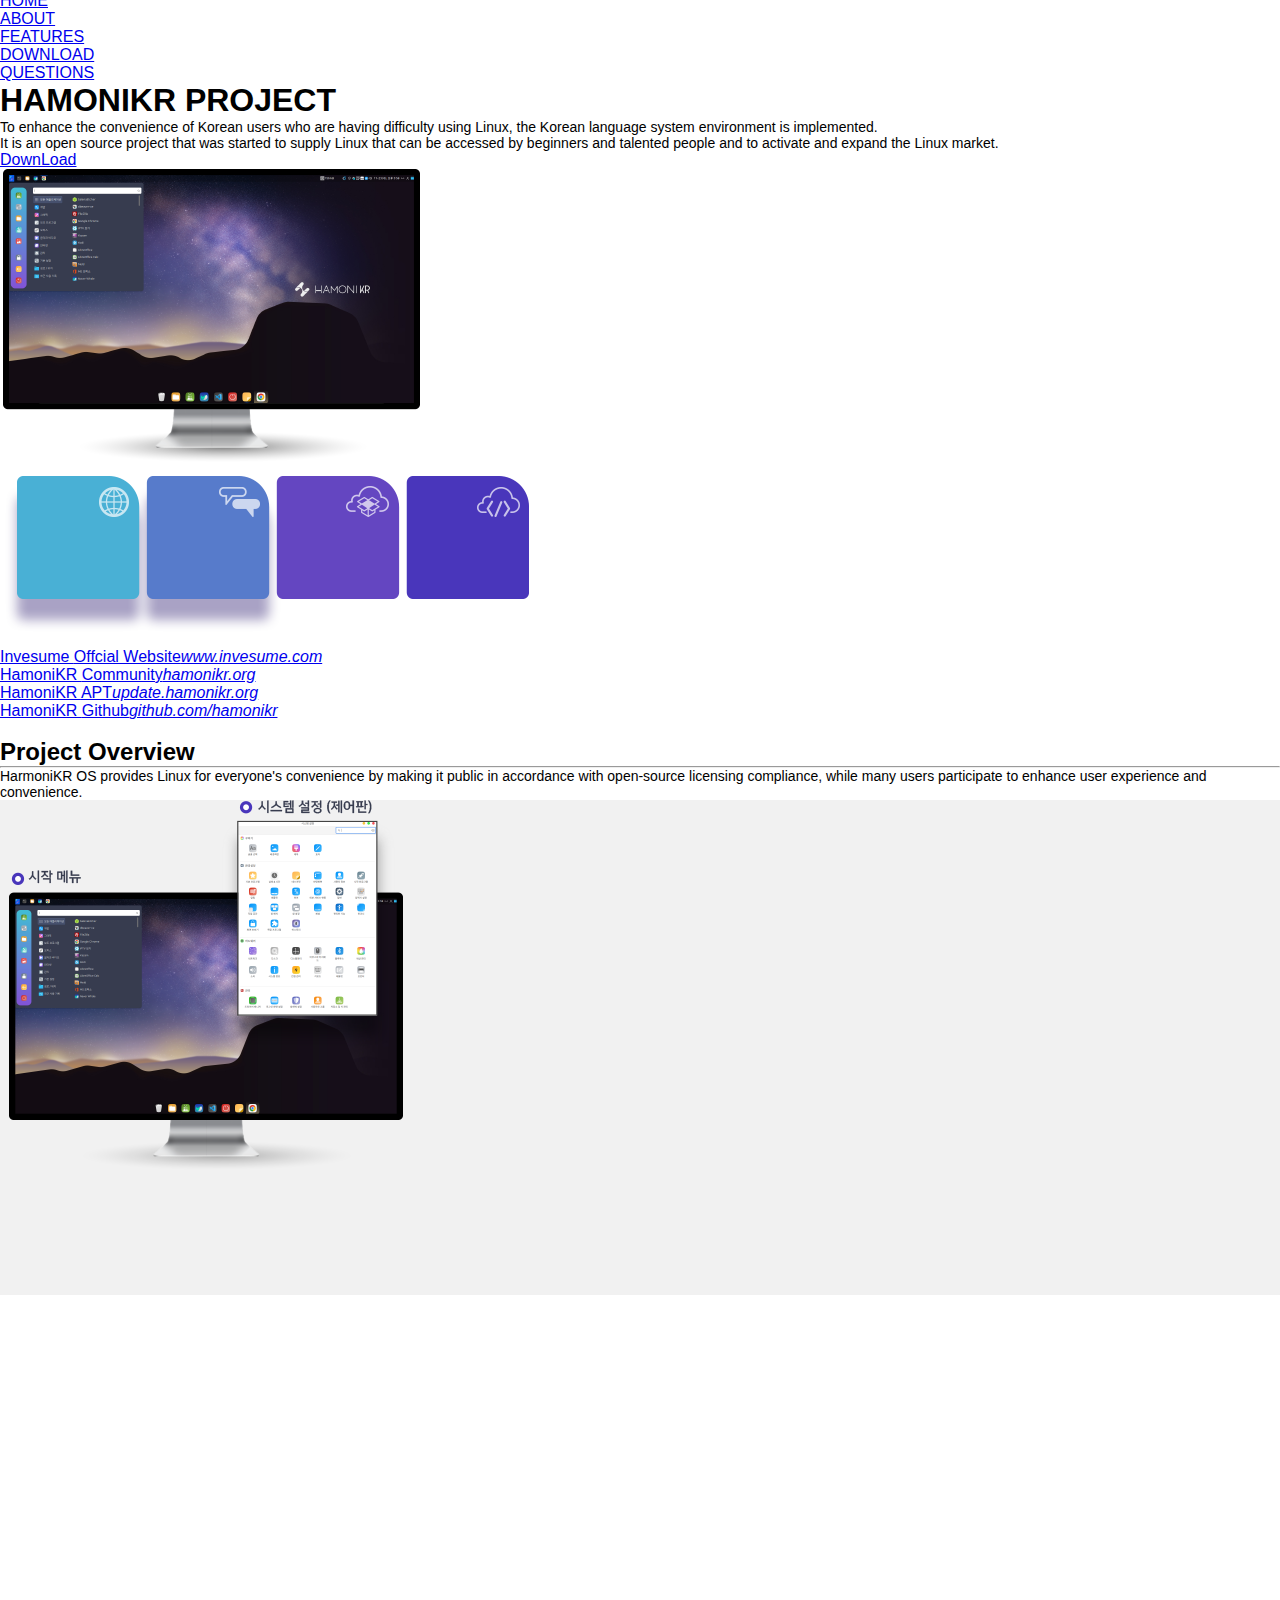
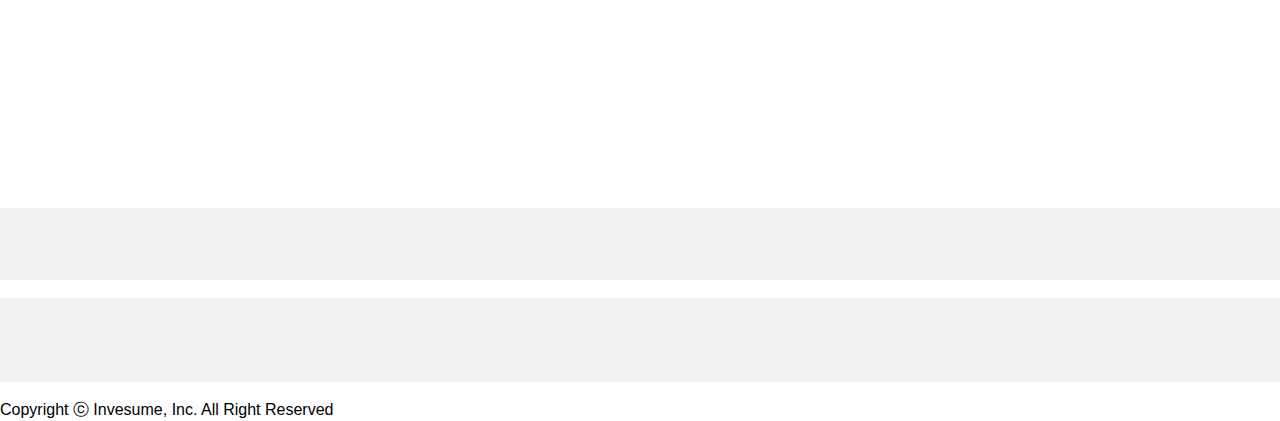
<file: index.html>
<!DOCTYPE html>
<html lang="en">
​
<head>
  <meta charset="utf-8" />
  <meta name="viewport" content="width=device-width, initial-scale=1, shrink-to-fit=no" />
  <meta name="description" content="" />
  <meta name="author" content="" />
  <title>하모니카 프로젝트 HAMONIKR PROJECT</title>
  <meta name="keywords" content="invesume, 인베슘, 개방형OS, 하모니카OS, 원격 PC 통합관리, 하모나이즈, 화상회의, 하모니아미디어위버">
  <meta name="description" content="invesume, 인베슘, 개방형OS, 하모니카OS, 원격 PC 통합관리, 하모나이즈, 화상회의, 하모니아미디어위버">
  <meta property="og:description" content="invesume, 인베슘, 개방형OS, 하모니카OS, 원격 PC 통합관리, 하모나이즈, 화상회의, 하모니아미디어위버">
  <link rel="image_src" href="images/mobile_logo.png" />
  <link href="css/style.css" rel="stylesheet" />
</head>
​
<body id="page-top">
  <!-- Navigation-->
  <nav class="navbar navbar-expand-lg navbar-light fixed-top py-3" id="mainNav">
    <div class="container">
      <a class="navbar-brand js-scroll-trigger" href="#page-top">
        <img src="images/logo.png" />
      </a>
      <button class="navbar-toggler navbar-toggler-right" type="button" data-toggle="collapse" data-target="#navbarResponsive" aria-controls="navbarResponsive" aria-expanded="false" aria-label="Toggle navigation"><span class="navbar-toggler-icon"></span></button>
      <div class="collapse navbar-collapse" id="navbarResponsive">
        <ul class="navbar-nav ml-auto my-2 my-lg-0">
          <li class="nav-item"><a class="nav-link js-scroll-trigger" href="#home">HOME</a></li>
          <li class="nav-item"><a class="nav-link js-scroll-trigger" href="#about">ABOUT</a></li>
          <li class="nav-item"><a class="nav-link js-scroll-trigger" href="#features">FEATURES</a></li>
          <li class="nav-item"><a class="nav-link js-scroll-trigger" href="#download">DOWNLOAD</a></li>
          <li class="nav-item"><a class="nav-link js-scroll-trigger" href="#question">QUESTIONS</a></li>
        </ul>
      </div>
    </div>
  </nav>
  <!-- Masthead-->
  <header class="masthead" id="home" >
    <div class="container h-100" >
      <h1 class="visual_text01 wow fadeInUp" data-wow-delay="0.1s">
        <span>HAMONIKR PROJECT</span>
      </h1>
      <p class="visual_text02 wow fadeInUp" data-wow-delay="0.2s">
        To enhance the convenience of Korean users who are having difficulty using Linux, the Korean language system environment is implemented.<br>
        It is an open source project that was started to supply Linux that can be accessed by beginners and talented people and to activate and expand the Linux market.
      </p>
      <a class="btn_download wow fadeInUp" data-wow-delay="0.3s" href="https://hamonikr.org/download_TAEBAEK" target="_blank">DownLoad</a>
      <div class="visual">
        <div class="v01 wow fadeInUp" data-wow-delay="0.1s"><img src="images/visual_01.png" /></div>
        <div class="v02 wow fadeInUp" data-wow-delay="0.5s"><img src="images/visual_02.png" /></div>
        <ul class="v03 wow fadeInUp" data-wow-delay="0.5s">
          <li><a href="https://www.invesume.com" target="_blank">Invesume <span>Offcial Website</span><em>www.invesume.com</em></a></li>
          <li><a href="https://hamonikr.org" target="_blank">HamoniKR <span>Community</span><em>hamonikr.org</em></a></li>
          <li><a href="https://update.hamonikr.org" target="_blank">HamoniKR <span>APT</span><em>update.hamonikr.org</em></a></li>
          <li><a href="https://github.com/hamonikr" target="_blank">HamoniKR <span>Github</span><em>github.com/hamonikr</em></a></li>
        </ul>
      </div>
    </div>
  </header>
​
​
  <!-- About section-->
  <section class="page-section-1" id="about">
    <div class="container">
      <div class="txt_center w500  wow fadeInUp" data-wow-delay="0.8s">
        <h2>Project Overview</h2>
        <hr class="divider light my-4" />
        <p>HarmoniKR OS provides Linux for everyone's convenience by making it public in accordance with open-source licensing compliance, 
        while many users participate to enhance user experience and convenience.</p>
      </div>
      <div class="about">
        <div class="about_01 wow fadeInUp" data-wow-delay="0.9s">
          <img src="images/main_01.png" />
        </div>
        <ul class="about_02">
          <li class="num1 wow fadeInUp" data-wow-delay="0.9s">
            <span>Based on Linux Mint OS</span>
            Linux Mint is the Ubuntu-affiliated OS that consistently ranks first
            among many operating system distribution users.
            Unlike the Debian series, the distribution focuses on user convenience.
            Windows users can also use it easily.
          </li>
          <li class="num2 wow fadeInUp" data-wow-delay="1s">
            <span>Convenient user experience</span>
           Among the software that has been well received and used by domestic and foreign LinuxOS and open source SW users,
           it provides the most suitable and useful software for the domestic OS user environment.
          </li>
          <li class="num3 wow fadeInUp" data-wow-delay="1.1s">
            <span>Standard and Universality</span>
            HarmoniKR OS provides continuous and reliable technical support to ensure compliance with international 
            and domestic standards to prevent user experience disruption and ensure the portability of applications operating in an open OS environment.
          </li>
        </ul>
      </div>
    </div>
  </section>
​
  <section class="page-section bg_gray">
    <div class="container">
      <ul class="features_list">
        <li class="wow fadeInUp" data-wow-delay="1.2s">
          <img src="images/ddaily_logo.png" />
          <a href="http://www.ddaily.co.kr/news/article/?no=182933" target="_blank">
            <span>Department of Defense PC OS Adopting 'HarmoniKR' It will be installed on 12,500 PCs.</span>
            <p>http://www.ddaily.co.kr/news/article/?no=182933</p>
          </a>
        </li>
        <li class="wow fadeInUp" data-wow-delay="1.3s">
          <img src="images/oss_logo.png" />
          <a href="https://www.oss.kr/oss_case/show/70aba94f-982c-4ab3-9e00-9091a59b24a0" target="_blank">
            <span>National Police Agency - OpenOS 'HarmoniKR' based 'Camcoder Control Video Editing Program'</span>
            <p>https://www.oss.kr/oss_case/show/70aba94f-982c-4ab3-9e00-9091a59b24a0</p>
          </a>
        </li>
        <li class="wow fadeInUp" data-wow-delay="1.4s">
          <img src="images/etnews-logo.png" />
          <a href="https://www.etnews.com/20221118000102" target="_blank">
            <span>Release 'HamoniKR OS 6.0 Taebaek'
              <!-- 높이 맞추는 용도 -->
              &nbsp;&nbsp;&nbsp;&nbsp;&nbsp;&nbsp;&nbsp;&nbsp;&nbsp;&nbsp;
              &nbsp;&nbsp;&nbsp;&nbsp;&nbsp;&nbsp;&nbsp;&nbsp;&nbsp;&nbsp;
              &nbsp;&nbsp;&nbsp;&nbsp;&nbsp;&nbsp;&nbsp;&nbsp;&nbsp;&nbsp;
              &nbsp;&nbsp;&nbsp;&nbsp;&nbsp;&nbsp;&nbsp;&nbsp;&nbsp;&nbsp;
              &nbsp;&nbsp;&nbsp;&nbsp;&nbsp;&nbsp;&nbsp;&nbsp;&nbsp;&nbsp;
              &nbsp;&nbsp;&nbsp;&nbsp;&nbsp;&nbsp;&nbsp;&nbsp;&nbsp;&nbsp;
            </span>
            <p>https://www.etnews.com/20221118000102</p>
          </a>
        </li>
      </ul>
    </div>
  </section>
​
​
  <section class="page-section" id="features">
    <div class="container text-center wow fadeInUp" data-wow-delay="1.5s">
      <h2>HarmoniKR OS Features</h2>
      <hr class="divider light my-4" />
      <ul class="features_list2">
        <li class="num1">
          <span>Simple installation</span>
          HarmoniKR OS has consistently repeated tests and improvements to value user experience and enhance convenience. 
          Users' convenience and stability are also high as they listen to and apply the opinions of harmonica community users.
        </li>
        <li class="num2">
          <span>Open source Project</span>
			HarmoniKR is an open-source project that everyone uses and wants to grow together into a better OS. 
			Anyone can fix the inconvenience and make up for the good features.
        </li>
        <li class="num3">
          <span>Convenient</span>
         	It has secured application portability and general availability by providing the most suitable and useful SW for OS Korean translation and domestic OS user environment and complying with international and domestic standards.
        </li>
        <li class="num4">
          <span>An active community</span>
          HarmoniKR OS is distributed through the harmoniKR community, a group of users who love open source culture, and is free to share opinions from beginners to experts.
        </li>
      </ul>
    </div>
  </section>
​
  <section class="page-section download" id="download">
    <div class="container text-center wow fadeInUp" data-wow-delay="1.4s">
      <div id="total_count" class="count">loading...</div>
      <div class="down_text1">Cumulative Downloads</div>
      <a href="https://hamonikr.org/download_TAEBAEK" class="btn_download2" target="_blank">DOWNLOAD</a>
      <div class="down_text2">Download it now</div>
    </div>
  </section>
​
​
  <section class="page-section2 contact" id="question">
    <div class="container text-center wow fadeInUp" data-wow-delay="1.5s">
      <h2 style="color:#fff!important;">Questions</h2>
      <hr class="divider light my-4" />
      <div class="txt_center w500" style="color:#fff;">
        If you have a bug report or an opinion of improvement on harmoniKR, 
        we will communicate freely on the channel below and create a harmoniKR that everyone wants to use.
      </div>
      <div class="con_btn">
        <a href="https://hamonikr.org" target="_blank" class="btn_contact num1">Community</a>
        <a href="https://hamonikr.slack.com" target="_blank" class="btn_contact num2">SLACK</a>
      </div>
​
    </div>
  </section>
​
​
  <!-- Footer-->
  <footer class="ha-footer">
    <div class="container text-center">
     Copyright ⓒ Invesume, Inc. All Right Reserved
    </div>
  </footer>
  
  <!-- JS-->
  <script src="js/jquery.min.js"></script>
  <script src="js/bootstrap.bundle.min.js"></script>
  <script src="js/jquery.easing.min.js"></script>
  <script src="js/scripts.js"></script>
  <script src="js/wow.min.js"></script>
  <script>
    new WOW().init();
  </script>
</body>
</html>
</file>
<file: css/style.css>
/*
Theme Name: Bent
Author: Allie
Version: 1.0
URL: http://designscrazed.org/
*/

/* Table of Content
==================================================
  1. COMMON STYLES
  2. SECTION HOME 
  3. SECTION ABOUT
  4. SECTION VIDEO
  5. SECTION TESTIMONIAL
  6. SECTION FEATURES 
  7. SECTION CALL TO ACTION
  8. SECTION APPS SCREEN 
  9. SECTION FUN FACTS 
  10. SECTION DOWNLOAD 
  11. SECTION CONTACT 
  12. SECTION SUBSCRIBE
  13. SECTION FOOTER 

*/
* {
    margin: 0;
    padding: 0;
}
body {
    font-family: 'Raleway', sans-serif;
    overflow-y: scroll;
    overflow-x: hidden;
}
p {
    font-family: 'Raleway', sans-serif;
    font-size: 14px;
}
/*---------------------------------------
   COMMON STYLES             
-----------------------------------------*/

.section_title {
    padding-top: 90px;
    padding-bottom: 50px;
}
.section_title h2 {
    text-transform: uppercase;
    text-align: center;
    position: relative;
    color: #333;
    font-size: 30px;
    font-weight: 400;
}
.section_title h2:after {
    content: "";
    position: absolute;
    bottom: -20px;
    width: 60px;
    height: 1px;
    background-color: #f39c12;
    left: 50%;
    margin-left: -30px;
}
.section_title p {
    text-align: center;
    margin-top: 45px;
    color: #333;
    font-size: 18px;
    line-height: 28px;
    font-weight: 300;
}
.parallax {
    background-attachment: fixed !important;
    background-position: center center;
    background-repeat: no-repeat;
    background-size: cover;
}
/*---------------------------------------
   SECTION HOME              
-----------------------------------------*/
/*menu*/

.header h2 {
    height: 0px;
    margin: 0px;
}
.navbar {
    margin-top: -100px
}
.navbar-brand {
    padding: 9px 15px;
}
@media(min-width:768px) {
    .navbar-default {
        background-color: transparent;
    }
    .navbar-default .navbar-nav>li>a {
        color: #B5B5B5;
        font-family: 'Raleway', sans-serif;
    }
    .navbar-default .navbar-nav>li>a:hover {
        color: #f39c12;
    }
    .navbar-default .navbar-nav>li>a:focus {
        color: #B5B5B5;
    }
    .navbar-default {
        -webkit-transition: all 1s;
        -moz-transition: all 1s;
        -o-transition: all 1s;
        transition: all 1s;
        z-index: 110;
    }
    .navbar-brand img {
        padding-top: 25px;
        height: 45px;
        -webkit-transition: all 1s;
        -moz-transition: all 1s;
        -o-transition: all 1s;
        transition: all 1s;
    }
    .navbar-default .navbar-nav>li>a {
        -webkit-transition: all 1s;
        -moz-transition: all 1s;
        -o-transition: all 1s;
        transition: all 1s;
    }
    .navbar-nav>li>a {
        padding-top: 45px;
    }
}
@media (max-width: 768px) {
    .navbar-brand img {} .navbar-default {
      /*  background-color: #fff !important; */
    }
}
.navbar-default .navbar-nav>.active>a,
.navbar-default .navbar-nav>.active>a:hover,
.navbar-default .navbar-nav>.active>a:focus {
    background: transparent;
    color: #f39c12;
}
.header {
    background: url(../images/home.jpg);
    background-size: cover;
	background-repeat: no-repeat;
}
.header .section_overlay {
    background-color: rgba(33, 33, 33, .75);
}
.logo{
    padding-bottom: 50px;
}
.home_text{
    text-align: left;
}
.home-iphone{
    text-align: right;
}
.home-iphone img{
    width: 100%;
}

@media (max-width: 768px){
    .home-iphone{
        display: none;
    }
    .home_text{
        text-align: center;
    }

}
.home_text h1 {
    color: #fff;
    text-transform: uppercase;
    font-size: 35px;
    font-weight: 300;
    line-height: 45px;
    padding-top: 30px
}
.home_text p {
    color: #fff;
    font-size: 17px;
    line-height: 28px;
    margin-top: 0px;
    font-weight: 300;
}
.download-btn {
    margin-top: 90px;
    margin-bottom: 50px;
    text-align: center;
}
.home-btn,
.home-btn:focus,
.home-btn:active,
.home-btn:visited {
    background: transparent;
    border-color: #f39c12;
    color: #f39c12;
    padding-top: 10px;
    padding-bottom: 10px;
    padding-left: 30px;
    padding-right: 30px;
    font-size: 19px;
    text-transform: uppercase;
    border-radius: 3px;
    -webkit-transition: all 1s;
    -moz-transition: all 1s;
    -o-transition: all 1s;
    transition: all 1s;
}
.home-btn:hover {
    background-color: #f39c12;
    color: #fff;
}
.tuor,
.tuor:focus,
tuor:active,
tuor:visited {
    color: #A9ADB0;
    margin-left: 20px;
    text-transform: uppercase;
    font-size: 19px;
    font-weight: 500;
    background: transparent;
    -webkit-transition: all 1s;
    -moz-transition: all 1s;
    -o-transition: all 1s;
    transition: all 1s;
}
.tuor:hover {
    color: #fff;
}
.tuor i {
    font-size: 20px;
    padding-left: 5px;
    color: #f39c12;
}



/*---------------------------------------
   SECTION ABOUT              
-----------------------------------------*/



.about {
    background: #F1F1F1;
}
.inner_about_area {
    padding-top: 50px;
}
.inner_about_title {
    padding-bottom: 50px;
}
.inner_about_title h2 {
    text-transform: uppercase;
    font-weight: 800;
    font-size: 30px;
    line-height: 37px;
    position: relative;
}
.inner_about_title h2:after {
    content: "";
    position: absolute;
    bottom: -12px;
    left: 0;
    width: 70px;
    background: #f39c12;
    height: 1px;
}
.inner_about_title p {
    font-size: 19px;
    line-height: 24px;
    margin-top: 40px;
}
.inner_about_desc {} .single_about_area {
    position: relative;
    padding-bottom: 4px;
    padding-left: 80px;
}
.single_about_area div {
    position: absolute;
    top: 0px;
    left: 0px;
}
.single_about_area div i {
    font-size: 55px;
    color: #BABABA;
    -webkit-transition: all 1s;
    -moz-transition: all 1s;
    -o-transition: all 1s;
    transition: all 1s;
}
.single_about_area h3 {
    color: #343434;
    text-transform: uppercase;
    font-size: 20px;
    font-weight: 800;
}
.single_about_area p {
    color: #727272;
    font-size: 15px;
}
.single_about_area:hover div i {
    color: #f39c12;
}
.about_phone img {} @media (min-width: 991px) and (max-width: 1200px) {
    .about_phone img {
        margin-top: 184px;
        width: 80%;
        margin-right: 20%
    }
}
/*---------------------------------------
   SECTION VIDEO              
-----------------------------------------*/

.video_area {
    background: #e4e4e4;
    padding-bottom: 140px;
    padding-top: 120px;
}
.video_title {
    padding-bottom: 30px;
}
.video_title h2 {
    text-transform: uppercase;
    font-weight: 800;
    font-size: 30px;
    line-height: 37px;
    position: relative;
    margin-top: 0px;
}
.video_title h2:after {
    content: "";
    position: absolute;
    bottom: -12px;
    left: 0;
    width: 70px;
    background: #f39c12;
    height: 1px;
}
.video_title p {
    font-size: 18px;
    line-height: 28px;
    margin-top: 40px;
    color: #333;
    font-weight: 300;
}
.btn-video,
.btn-video:active,
.btn-video:focus,
.btn-video:visited {
    background: transparent;
    border: 1px solid #929292;
    color: #686868;
    border-radius: 3px;
    padding: 12px 35px;
    text-transform: uppercase;
    -webkit-transition: all 1s;
    -moz-transition: all 1s;
    -o-transition: all 1s;
    transition: all 1s;
}
.btn-video:hover {
    background: #f39c12;
    color: #fff;
    border: 1px solid #f39c12;
}
.video {} .video iframe {
    width: 100%;
    border: 1px solid #999999;
    padding: 5px;
}
/*---------------------------------------
   SECTION TESTIMONIAL              
-----------------------------------------*/

#owl-demo .item {
    margin-left: 90px;
    margin-right: 90px;
    margin-bottom: 50px;
}
#owl-demo .item img {
    display: block;
    width: 100%;
    height: auto;
}
.testimonial {
    background: url(../images/testimonial.jpg);
    background-size: cover;
    background-repeat: no-repeat;
}
.testimonial .section_overlay {
    background: rgba(0, 0, 0, .6);
    padding-top: 80px;
    padding-bottom: 80px;
}
.carousel-indicators {
    bottom: -8px;
}
div.carousel-inner .item img {
    border: 2px solid #f39c12;
    border-radius: 50%;
    padding: 3px;
}
.testimonial_caption {
    padding-bottom: 70px;
}
.testimonial_caption p {
    color: #D8D8D8;
    font-size: 18px;
    line-height: 27px;
    padding-top: 50px;
}
.testimonial_caption h2 {
    color: #f39c12;
    text-transform: uppercase;
    font-weight: 900;
    font-size: 30px;
    margin-top: 25px;
}
.testimonial_caption h4 {
    color: #f39c12
}
.testimonial_caption h4 span {
    color: #D8D8D8;
    font-style: italic;
    font-weight: 300;
}
.testimonial ol.carousel-indicators li {
    width: 12px;
    height: 12px;
    border: 1px solid #f39c12;
    margin: 1PX
}
.testimonial ol.carousel-indicators li.active {
    width: 12px;
    height: 12px;
    border: 0px solid #f39c12;
    background: #f39c12;
}
/*---------------------------------------
   SECTION FEATURES              
-----------------------------------------*/

.features {
    background-color: #f1f1f1
}
.feature_inner {
    padding-top: 30px;
    padding-bottom: 70px;
}
.feature_iphone {} .feature_iphone img {
    width: 100%;
}
.right_single_feature {
    position: relative;
    padding-left: 90px;
    margin-bottom: 65px;
    margin-top: 35px;
}
.right_single_feature div {
    position: absolute;
    font-size: 40px;
    color: #f39c12;
    left: 0;
    width: 90px;
    height: 90px;
    text-align: center;
    top: -8px;
}
.right_single_feature h3 {
    text-transform: uppercase;
    font-size: 25px;
    font-weight: 700;
    margin-bottom: 21px;
    color: #333333;
}
.right_single_feature h3 span {
    color: #f39c12;
}
.right_single_feature p {
    color: #333;
    font-size: 16px;
    font-weight: 300;
    line-height: 25px;
}
/*left feature*/

.left_single_feature {
    position: relative;
    padding-right: 90px;
    margin-bottom: 65px;
    text-align: right;
    margin-top: 35px;
}
.left_single_feature div {
    position: absolute;
    font-size: 40px;
    color: #f39c12;
    right: 0;
    width: 90px;
    height: 90px;
    text-align: center;
    top: -8px;
}
.left_single_feature h3 {
    text-transform: uppercase;
    font-size: 25px;
    font-weight: 700;
    margin-bottom: 21px;
    color: #333333;
}
.left_single_feature h3 span {
    color: #f39c12;
}
.left_single_feature p {
    color: #333;
    font-size: 16px;
    font-weight: 300;
    line-height: 25px;
}
.right_no_padding {
    padding-left: 15px;
}
.left_no_padding {
    padding-right: 15px;
}
@media (min-width: 991px) and (max-width: 1200px) {
    .right_single_feature {
        margin-left: -60px;
    }
    .left_single_feature {
        margin-right: -60px;
    }
    .feature_iphone {
        margin-top: 35px;
    }
    .right_single_feature h3,
    .left_single_feature h3 {
        margin-top: 0px;
        margin-bottom: 15px;
    }
}


/*---------------------------------------
   SECTION CALL TO ACTION              
-----------------------------------------*/

.call_to_action {
    background-color: #1a1a1a;
    padding-top: 100px;
    padding-bottom: 100px;
}
.call_to_action p {
    color: #dfdfdf;
    font-size: 18px;
    font-weight: 300;
}
.call_to_action a {} .btn-action,
.btn-action:active,
.btn-action:focus,
.btn-action:visited {
    background: #f39c12;
    border: 1px solid #f39c12;
    color: #fff;
    border-radius: 3px;
    padding: 15px 35px;
    text-transform: uppercase;
    -webkit-transition: all 1s;
    -moz-transition: all 1s;
    -o-transition: all 1s;
    transition: all 1s;
}
.btn-action:hover {
    background: #FF6B80;
    border-color: #FF6B80;
}

/*---------------------------------------
   SECTION APPS SCREEN             
-----------------------------------------*/

.apps_screen {
    background: #f1f1f1;
    padding-bottom: 96px;
}
.screen_slider {
    padding-top: 50px;
}
.owl-theme .owl-controls .owl-page span {
    display: block;
    width: 12px;
    height: 12px;
    margin: 5px 7px;
    filter: Alpha(Opacity=50);
    opacity: 0.5;
    -webkit-border-radius: 20px;
    -moz-border-radius: 20px;
    border-radius: 20px;
    background: transparent;
    border: 1px solid #f39c12;
}
.owl-theme .owl-controls .owl-page.active span,
.owl-theme .owl-controls.clickable .owl-page:hover span {
    opacity: 1;
    background: #f39c12;
}
/*---------------------------------------
   SECTION FUN FACTS              
-----------------------------------------*/

.fun_facts {
    background: url(../images/fun_bg.jpg) no-repeat center;
    background-size: cover;
}
.fun_facts .section_overlay {
    padding-top: 120px;
    padding-bottom: 120px;
    background: rgba(0, 0, 0, .4);
}
.single_fun_facts {
    font-family: 'Source Sans Pro', sans-serif;
}
.single_fun_facts i {
    color: #f39c12;
    font-size: 60px;
    ;
}
.single_fun_facts h2 {
    color: #D7DADB;
    font-weight: 700;
    text-transform: uppercase;
    font-size: 35px;
    margin-top: 15px;
    margin-bottom: 1px;
    font-family: 'Source Sans Pro', sans-serif;
}
.single_fun_facts h2 span {
    font-weight: 300;
    font-family: 'Source Sans Pro', sans-serif;
}
.single_fun_facts p {
    color: #D7DADB;
    font-size: 20px;
    margin-top: 0px;
    font-weight: 300;
    text-transform: uppercase;
    font-family: 'Source Sans Pro', sans-serif;
}
/*---------------------------------------
   SECTION DOWNLOAD              
-----------------------------------------*/

.download {
    background: #f1f1f1;
}
.download_screen {
    padding-top: 45px;
}
.download_screen img {
    width: 100%
}
.available_store {
    background: #1a1a1a;
    margin-top: -8px;
    position: relative;
}
.available_title {
    padding-top: 75px;
}
.available_title h2 {
    color: #fff;
    font-size: 30px;
}
.available_title p {
    color: #B5B5B5;
}
.single_store {
    text-align: center;
    border-left: 1px solid #0F1217;
    min-height: 230px;
    padding-bottom: 15px;
    position: relative;
    -webkit-transition: all 1s;
    -moz-transition: all 1s;
    -o-transition: all 1s;
    transition: all 1s;
}
.single_store i {
    color: #f39c12;
    text-align: center;
    opacity: 1;
    font-size: 40px;
    padding-top: 90px;
    -webkit-transition: all 1s;
    -moz-transition: all 1s;
    -o-transition: all 1s;
    transition: all 1s;
}
.store_inner {
    position: absolute;
    bottom: 93px;
    width: 100%;
    opacity: 0;
    -webkit-transition: all 1s;
    -moz-transition: all 1s;
    -o-transition: all 1s;
    transition: all 1s;
}
.store_inner h2 {
    text-align: center;
    font-weight: 300;
    color: #d7dadb;
    font-size: 16px;
}
.single_store:hover {
    background: #121212;
}
.single_store:hover i {
    opacity: 0;
}
.single_store:hover div.store_inner {
    opacity: 1;
}
.no_padding {
    padding-left: 0px;
    padding-right: 0px;
}
.last {
    border-right: 1px solid #0F1217;
}
/*---------------------------------------
   SECTION CONTACT              
-----------------------------------------*/

.contact {
    background: #f1f1f1;
    background-repeat: no-repeat;
    background-size: cover;
}
.contact_form {
    padding-top: 30px;
}
.contact_form .form-control {
    display: block;
    display: block;
    width: 100%;
    height: 50px;
    padding: 6px 12px;
    font-size: 14px;
    line-height: 1.42857143;
    color: #555;
    background-color: transparent;
    border: 1px solid #aeaeae;
    background-image: none;
    border-radius: 3px;
    margin-bottom: 15px;
    opacity: .8;
     -webkit-transition: all 1s;
    -moz-transition: all 1s;
    -o-transition: all 1s;
    transition: all 1s;
    outline: 0px !important;   

}
.contact_form .form-control:focus {
    border: 1px solid #f39c12;
    border-color: #f39c12;
    outline: 0px none;
    box-shadow: 0px 0px 0px rgba(0, 0, 0, 0.075) inset, 0px 0px 0px rgba(102, 175, 233, 0.6);
}
.contact_form {} .form-control:-webkit-input-placeholder {
    color: red;
}
.form-control:-moz-placeholder {
    /* Firefox 18- */
    
    color: red;
}
.form-control:-moz-placeholder {
    /* Firefox 19+ */
    
    color: red;
}
.form-control:-ms-input-placeholder {
    color: red;
}
.submit-btn,
.submit-btn:active,
.submit-btn:focus,
.submit-btn:visited {
    background-color: transparent;
    border: 1px solid #f39c12;
    border-radius: 4px;
    width: 100%;
    height: 50px;
    text-transform: uppercase;
    font-size: 18px;
    color: #f39c12;
    -webkit-transition: all 1s;
    -moz-transition: all 1s;
    -o-transition: all 1s;
    transition: all 1s;
    outline: 0px !important;
}
.submit-btn:hover {
    background-color: #f39c12;
    color: #fff;
    border-color: #f39c12;
}
.social_icons {
    padding-top: 50px;
    padding-bottom: 70px;
}
.social_icons ul {
    margin: 0;
    padding: 0;
    text-align: center;
}
.social_icons ul li {
    list-style: none;
    display: inline;
    padding-left: 10px
}
.social_icons ul li a {
    text-decoration: none;
    display: inline-block;
    text-align: center;
    border: 1px solid #9d9d9d;
    border-radius: 3px;
    width: 45px;
    height: 45px;
    line-height: 49px;
    color: #9d9d9d;
    -webkit-transition: all 1s;
    -moz-transition: all 1s;
    -o-transition: all 1s;
    transition: all 1s;
}
.social_icons ul li a i {
    font-size: 20px;
}
.social_icons ul li a:hover {
    background: #f39c12;
    border: 1px solid #f39c12;
    color: #fff
}
.error {
    color: #f39c12;
    display: block;
    padding-bottom: 15px;
    font-size: 18px
}
.error i {
    padding-right: 10px;
    font-size: 18px
}
.Sucess {
    color: #4DB849;
    display: block;
    padding-bottom: 15px;
    font-size: 18px;
    text-align: center;
}
.Sucess i {
    padding-right: 10px;
    font-size: 18px;
    color: #4DB849
}
.contact_form .form-control {
    color: #3d3d3d;
}
#message {
    height: 117px;
    resize: none;
}
/*---------------------------------------
   SECTION SUBSCRIBE              
-----------------------------------------*/

.subscribe {
    background-image: url(../images/subscribe.jpg);
    background-size: cover;
    background-repeat: no-repeat;
    background-position: center;
}
.subscribe .section_overlay {
    padding-bottom: 70px;
    background: transparent
}
.subscribe .section_title h2{
	color: #eaeaea;
}
.subscribe .section_title p{
	color: #a4a4a4;
}
.subscribe_form {
    text-align: center;
    padding-top: 30px;
}
.subscribe_form .form-group {} .subscribe_form .form-control {
    background: transparent;
    border: 1px solid #575b63;
    border-radius: 0px;
    height: 45px;
    border-left: 0px;
    border-right: 0px;
    border-top: 0px;
    color: #aeaeae;
    -webkit-transition: all 1s;
    -moz-transition: all 1s;
    -o-transition: all 1s;
    transition: all 1s;
}
.subscribe_form .form-control:focus {
    background: transparent;
    border-bottom: 1px solid #f1f1f1;
    box-shadow: none;
}
.subs-btn,
.subs-btn:active,
.subs-btn:focus,
.subs-btn:visited {
    width: 200px;
    background: transparent;
    border: 1px solid #f39c12;
    border-radius: 4px;
    height: 45px;
    margin-left: 0px;
    margin-bottom: 1px;
    color: #f39c12;
    text-transform: uppercase;
    font-weight: 600;
    font-size: 17px;
    -webkit-transition: all 1s;
    -moz-transition: all 1s;
    -o-transition: all 1s;
    transition: all 1s;
    outline: 0px !important;
}
.subs-btn:hover {
    background-color: #f39c12;
    color: #fff;
    border-color: #f39c12;
}
@media (min-width: 300px) {
    .subscribe_form .form-control {
        width: 100%
    }
}
.subscription-success {
    color: #fff;
    text-align: center;
    font-size: 20px;
}
.subscription-error {
    color: #fff;
    text-align: center;
    font-size: 20px;
}
/*---------------------------------------
   SECTION FOOTER              
-----------------------------------------*/

.copyright {
    background-color: #1A1D22;
    padding-bottom: 65px;
    padding-top: 65px;
    border-bottom: 3px solid #f39c12;
}
.copyright h2 {
    height: 0px;
    margin: 0px;
}
.copy_right_text {
    width: 60%;
}
.copy_right_text p {
    color: #8C8B8A;
    font-weight: 600;
    text-transform: uppercase;
    font-size: 15px;
}
.copy_right_text p a {
    text-decoration: none;
    color: #f39c12;
}
.copy_right_text p span {
    font-weight: 300;
}
.scroll_top {
    text-align: right;
}
.scroll_top a {
    background: #f39c12;
    padding: 25px;
}
.scroll_top a i {
    color: #fff;
    font-size: 25px;
}
input:-webkit-autofill,
textarea:-webkit-autofill,
select:-webkit-autofill {
    background-color: red;
    background-image: none;
    color: rgb(0, 0, 0);
}
.spn_hol {
    position: fixed;
    top: 0;
    left: 0;
    right: 0;
    bottom: 0;
    background: #fff;
    z-index: 50000;
    opacity: 1;
     -webkit-transition: all 1s;
    -moz-transition: all 1s;
    -o-transition: all 1s;
    transition: all 1s;
}
.spinner {
    position: absolute;
    top: 50%;
    margin-top: -12px;
    left: 50%;
    margin-left: -35px;
    height: 24px;
    width: 70px;
    text-align: center;
    display: block;
}
.spinner > div {
    width: 18px;
    height: 18px;
    background-color: #333;
    border-radius: 100%;
    display: inline-block;
    -webkit-animation: bouncedelay 1.4s infinite ease-in-out;
    animation: bouncedelay 1.4s infinite ease-in-out;
    /* Prevent first frame from flickering when animation starts */
    
    -webkit-animation-fill-mode: both;
    animation-fill-mode: both;
}
.spinner .bounce1 {
    -webkit-animation-delay: -0.32s;
    animation-delay: -0.32s;
}
.spinner .bounce2 {
    -webkit-animation-delay: -0.16s;
    animation-delay: -0.16s;
}
@-webkit-keyframes bouncedelay {
    0%, 80%, 100% {
        -webkit-transform: scale(0.0)
    }
    40% {
        -webkit-transform: scale(1.0)
    }
}
@keyframes bouncedelay {
    0%, 80%, 100% {
        transform: scale(0.0);
        -webkit-transform: scale(0.0);
    }
    40% {
        transform: scale(1.0);
        -webkit-transform: scale(1.0);
    }
}
</file>
